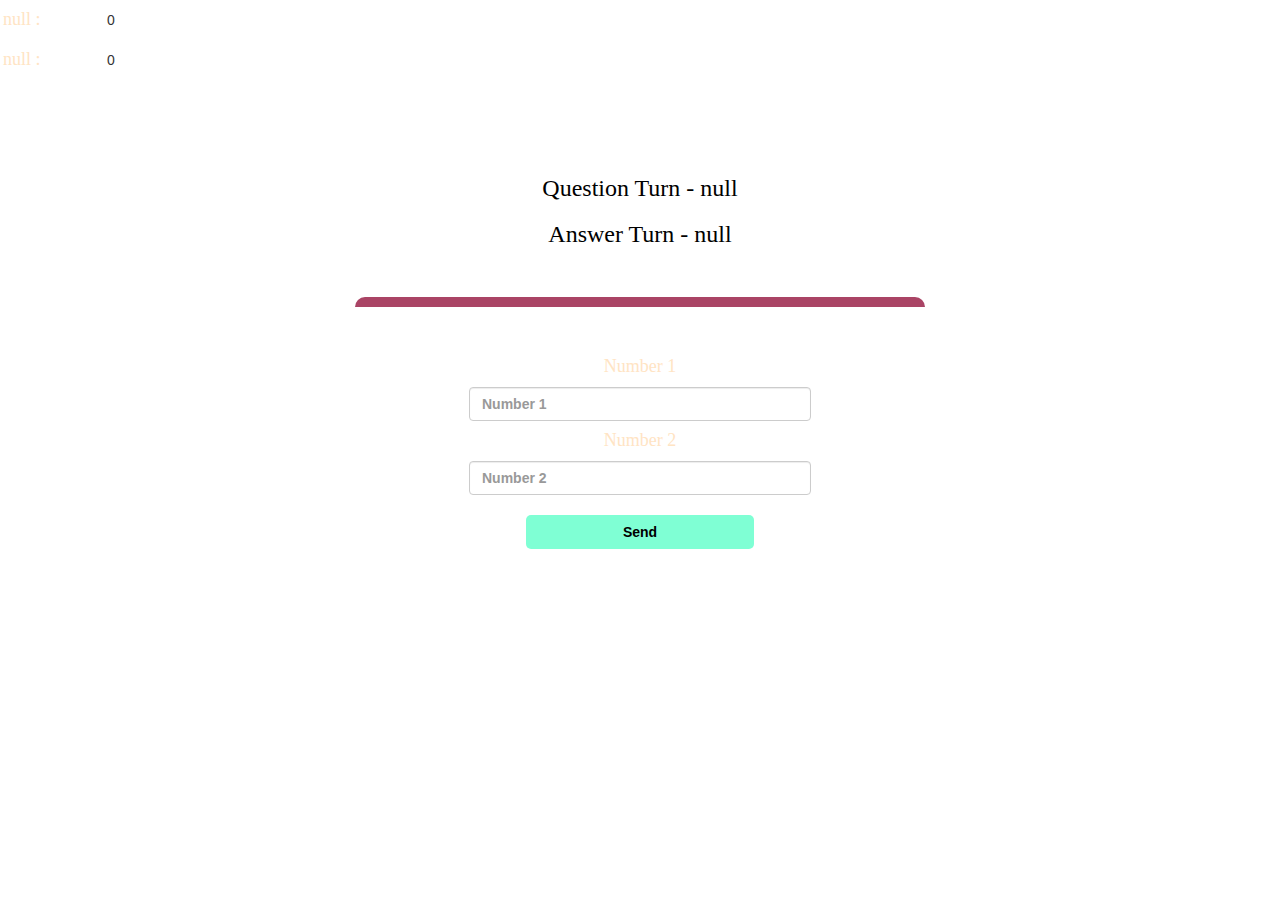
<file: game.html>
<html>
<head>
	<title>Guess The Word</title>
<meta name="viewport" content="width=device-width, initial-scale=1">
<link rel="stylesheet" href="https://maxcdn.bootstrapcdn.com/bootstrap/3.4.0/css/bootstrap.min.css">
<script src="https://ajax.googleapis.com/ajax/libs/jquery/3.4.1/jquery.min.js"></script>
<script src="https://maxcdn.bootstrapcdn.com/bootstrap/3.4.0/js/bootstrap.min.js"></script>
<link rel="preconnect" href="https://fonts.googleapis.com">
<link rel="preconnect" href="https://fonts.gstatic.com" crossorigin>
<link href="https://fonts.googleapis.com/css2?family=Yellowtail&display=swap" rel="stylesheet">

<link rel="stylesheet" type="text/css" href="game.css">
</head>
<body>
	<h4 id="player_1_name" style="color: bisque; text-decoration: none; font-family: none;"></h4> <span id="player1_score"></span>
	<br>
	<h4 id="player_2_name" style="color: bisque; text-decoration: none; font-family: none;"></h4> <span id="player2_score"></span>
<div class="container">
	<center>
		<h2 style="color: white; font-family: 'Yellowtail', cursive; font-size: 50px;">Here You Go!!</h2>
		<h3 id="player_question" style="font-family: none; color: black;"></h3>
		<h3 id="player_answer" style="font-family: none; color: black;"></h3>
		<br>
		<br>
		<div id="output" class="col-lg-6"></div>
		<br>
		<h4>Number 1</h4>
		<input type="number" class="form-control" id="number_1" placeholder="Number 1" style="width: 30%;">
		<h4>Number 2</h4>
		<input type="number" class="form-control" id="number_2" placeholder="Number 2" style="width: 30%;">
		<br>
		<button onclick="send()" style="width: 20%; background-color: aquamarine; color: black; font-weight: bold; border-radius: 5px;" class="btn btn-link">Send</button>
	</center>
</div>
<script src="game.js"></script>
</body>
</html>
</file>
<file: game.css>
body
{
	background-image: url("https://cdn.hipwallpaper.com/i/75/53/0cFvKO.jpg");
}

	.login_div1 , .login_div2
	{
		background: white;
		padding: 10px;
		float: none;
		border-radius: 15px;
		width: 30%;
		height: 150px;
		background-color: wheat;
	}


#player1_name , #player2_name
{
	display: inline-block;
	margin-left: 3px;
	color: tomato;
	font-weight: bold;
}
#word
{
	width: 60%;
}
#word_display
{
	letter-spacing: 5px;
}
#output
{
	background: white;
	border-radius: 10px;
	border-top: 10px solid #AA4465;
	padding: 10px;
	float: none;
	text-align: left;
}
h1{
	color: orange;
	font-family: 'Akaya Kanadaka', cursive;
}
h3{
	font-family: 'Lora', serif;
	color: teal;
}
#username{
	font-family: 'Yellowtail', cursive;
	color: turquoise;
}
button{
	font-family: 'Trebuchet MS', 'Lucida Sans Unicode', 'Lucida Grande', 'Lucida Sans', Arial, sans-serif;
}
input:hover{
	background-color: yellow;
}
.login_div2:hover{
	border: 5px solid rgb(102, 6, 73);
	width: 35%;
}
.login_div1:hover{
	border: 5px solid rgb(102, 6, 73);
	width: 35%;
}
#number_1,#number_2
{
	color: tomato;
	font-weight: bold;
}
h4{
	color: bisque;
	font-family: 'Akaya Kanadaka', cursive;
	width: 100px;
}
h4:hover{
	text-decoration: underline;
}
#player_1_name, #player_2_name{
	display: inline-block;
	margin-left: 3px;
}
</file>
